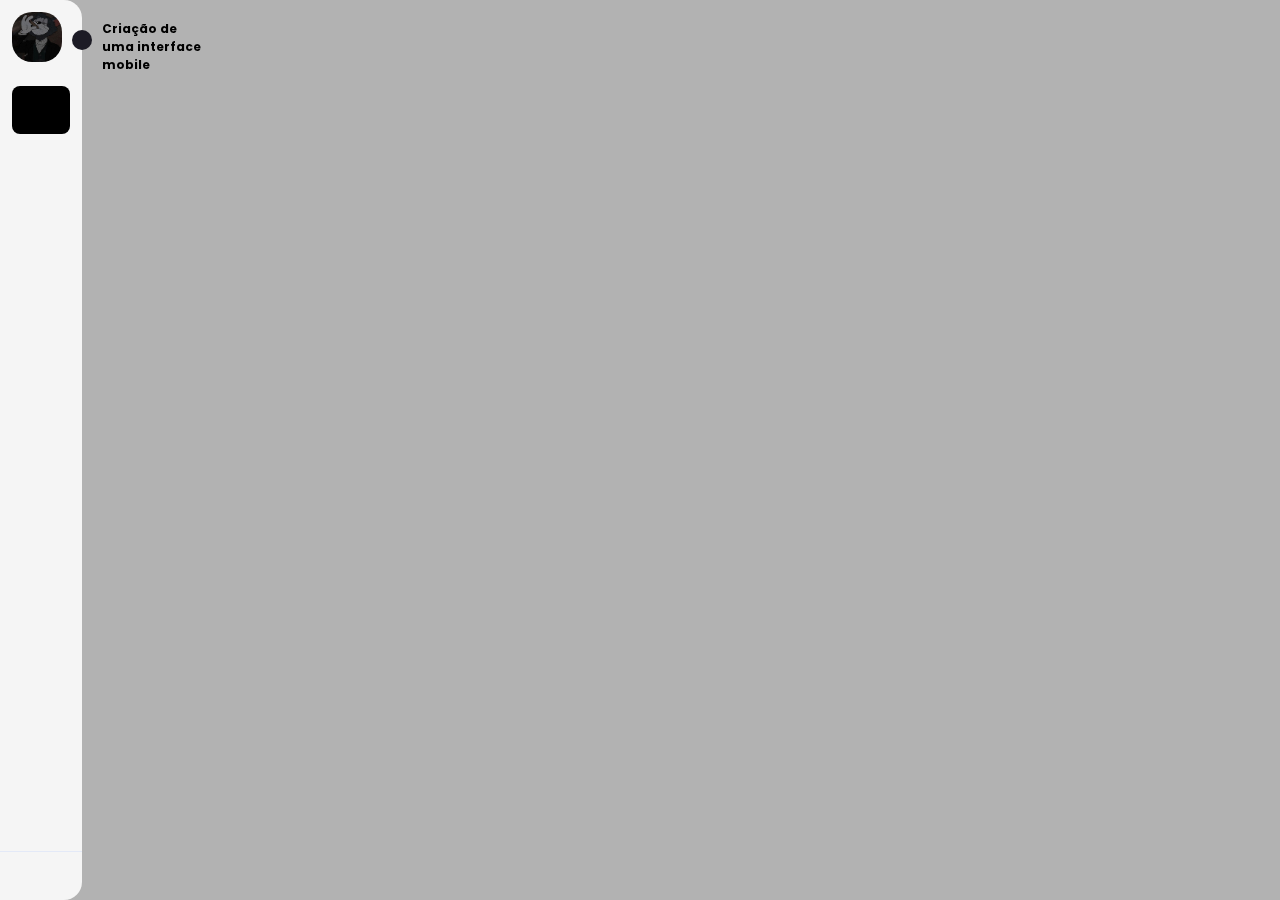
<file: tela mobile/index.html>
<!DOCTYPE html>
<html lang="pt-br">
<head>
    <meta charset="UTF-8">
    <meta name="viewport" content="width=device-width, initial-scale=1.0">
    <link rel="stylesheet" href="https://cdnjs.cloudflare.com/ajax/libs/font-awesome/6.5.1/css/all.min.css" integrity="sha512-DTOQO9RWCH3ppGqcWaEA1BIZOC6xxalwEsw9c2QQeAIftl+Vegovlnee1c9QX4TctnWMn13TZye+giMm8e2LwA==" crossorigin="anonymous" referrerpolicy="no-referrer" />
    <link rel="stylesheet" href="src/css/style.css">
    <title>Mobile</title>
</head>
<body>
    <nav id="sidebar">
        <div id="sidebar_content">
            <div id="user">
                <img src="src/imagens/perfil-mobile.jpg" id="user_avatar" alt="Avatar">
    
                <p id="user_infos">
                    <span class="item-description">
                       Renan
                    </span>
                    <span class="item-description">
                     i love developer focus
                    </span>
                </p>
            </div>
    
            <ul id="side_items">
                <li class="side-item active">
                    <a href="#">
                        <i class="fa-solid fa-chart-line"></i>
                        <span class="item-description">
                            Dashboard
                        </span>
                    </a>
                </li>
    
                <li class="side-item">
                    <a href="#">
                        <i class="fa-solid fa-user"></i>
                        <span class="item-description">
                            Usuários
                        </span>
                    </a>
                </li>
    
                <li class="side-item">
                    <a href="#">
                        <i class="fa-solid fa-bell"></i>
                        <span class="item-description">
                            Notificações
                        </span>
                    </a>
                </li>
    
                <li class="side-item">
                    <a href="#">
                        <i class="fa-solid fa-box"></i>
                        <span class="item-description">
                            Produtos
                        </span>
                    </a>
                </li>
    
                <li class="side-item">
                    <a href="#">
                        <i class="fa-solid fa-image"></i>
                        <span class="item-description">
                            Imagens
                        </span>
                    </a>
                </li>
    
                <li class="side-item">
                    <a href="#">
                        <i class="fa-solid fa-gear"></i>
                        <span class="item-description">
                            Configurações
                        </span>
                    </a>
                </li>
            </ul>
    
            <button id="open_btn">
                <i id="open_btn_icon" class="fa-solid fa-chevron-right"></i>
            </button>
        </div>

        <div id="logout">
            <button id="logout_btn">
                <i class="fa-solid fa-right-from-bracket"></i>
                <span class="item-description">
                    Logout
                </span>
            </button>
        </div>
    </nav>

    <main>
        <h1>Criação de <br> uma interface <br> mobile</h1>
    </main>
    <script src="src/javascript/script.js"></script>
</body>
</html>
  

<!-- A experiência melhor com o emulador de celular site reposivo -->
</file>
<file: tela mobile/src/css/style.css>
@import url('https://fonts.googleapis.com/css2?family=Poppins:ital,wght@0,100;0,200;0,300;0,400;0,500;0,600;0,700;0,800;0,900;1,100;1,200;1,300;1,400;1,500;1,600;1,700;1,800;1,900&display=swap" rel="stylesheet');

* {
    margin: 0;
    padding: 0;
    box-sizing: border-box;
    font-family: 'Poppins', sans-serif;
}

body{
    min-height: 100vh;
    background-color: rgba(0, 0, 0, 0.3);
    display: flex;
}

main{
    padding: 20px;
    position: fixed;
    z-index: 1;
    padding-left: calc(82px + 20px);
}

#sidebar{
    display: flex;
    flex-direction: column;
    justify-content: space-between;
    background-color: whitesmoke;
    height: 100vh;
    border-radius: 0px 18px 18px 0px;
    position: relative;
    transition:  all .5s;
    min-width: 82px;
    z-index: 2;

}

#sidebar_content{
    padding: 12px;
}

#user {
    display: flex;
    align-items: center;
    gap: 8px;
    margin-bottom: 24px;
}

#user_infos{
    display: flex;
    flex-direction: column;
}

#user_infos{
    color: #6b6b6b;
    font-size: 12px;

}

#user_avatar {
    width: 50px;
    height: 50px;
    object-fit: cover;
    border-radius: 20px;
}

#side_items {
    display: flex;
    flex-direction: column;
    gap: 8px;
    list-style: none;
}

.side-item {
    border-radius: 8px;
    padding: 14px;
    cursor: pointer;
}

.side-item.active {
    background-color: #000000;
}

.side-item:hover:not(:active),
#logout_btn:hover {
    background-color: rgba(0, 0, 0, 0.3);
}

.side-item a {
    text-decoration: none;
    display: flex;
    align-items: center;
    justify-content: center;
    color: #0a0a0a;
}

.side-item.active a {
    color: #e3e9f7;
}

.side-item a i {
    display: flex;
    align-items: center;
    justify-content: center;
    width: 20px;
    height: 20px;
}

#logout {
    border-top: 1px solid #e3e9f7;
    padding: 12px;
}

#logout_btn{
    border: none;
    padding: 12px;
    font-size: 14px;
    display: flex;
    gap: 20px;
    align-items: center;
    border-radius: 8px;
    text-align: start;
    background-color: transparent;
    cursor: pointer;
}

#open_btn{
    position: absolute;
    top: 30px;
    right: -10px;
    background-color: #1c1b25;
    color: #e3e9f7;
    border-radius: 100px;
    width: 20px;
    height: 20px;
    border: none;
    cursor: pointer;
}

#open_btn_icon {
    transition: transform .3s ease;
}

.open-sidebar #open_btn_icon {
    transform: rotate(180deg);
}

.item-description{
    width: 0px;
    overflow: hidden;
    white-space: nowrap;
    text-overflow: ellipsis;
    font-size: 14px;
    transition: width .6s;
    height: 0px;
}

#sidebar.open-sidebar {
    min-width: 15%;
}
#sidebar.open-sidebar .item-description {
    width: 150px;
    height: auto;

}

#sidebar.open-sidebar .side-item a {
    justify-content: flex-start;
    gap: 14px;
}

h1{
    font-size: 12px;
}
</file>
